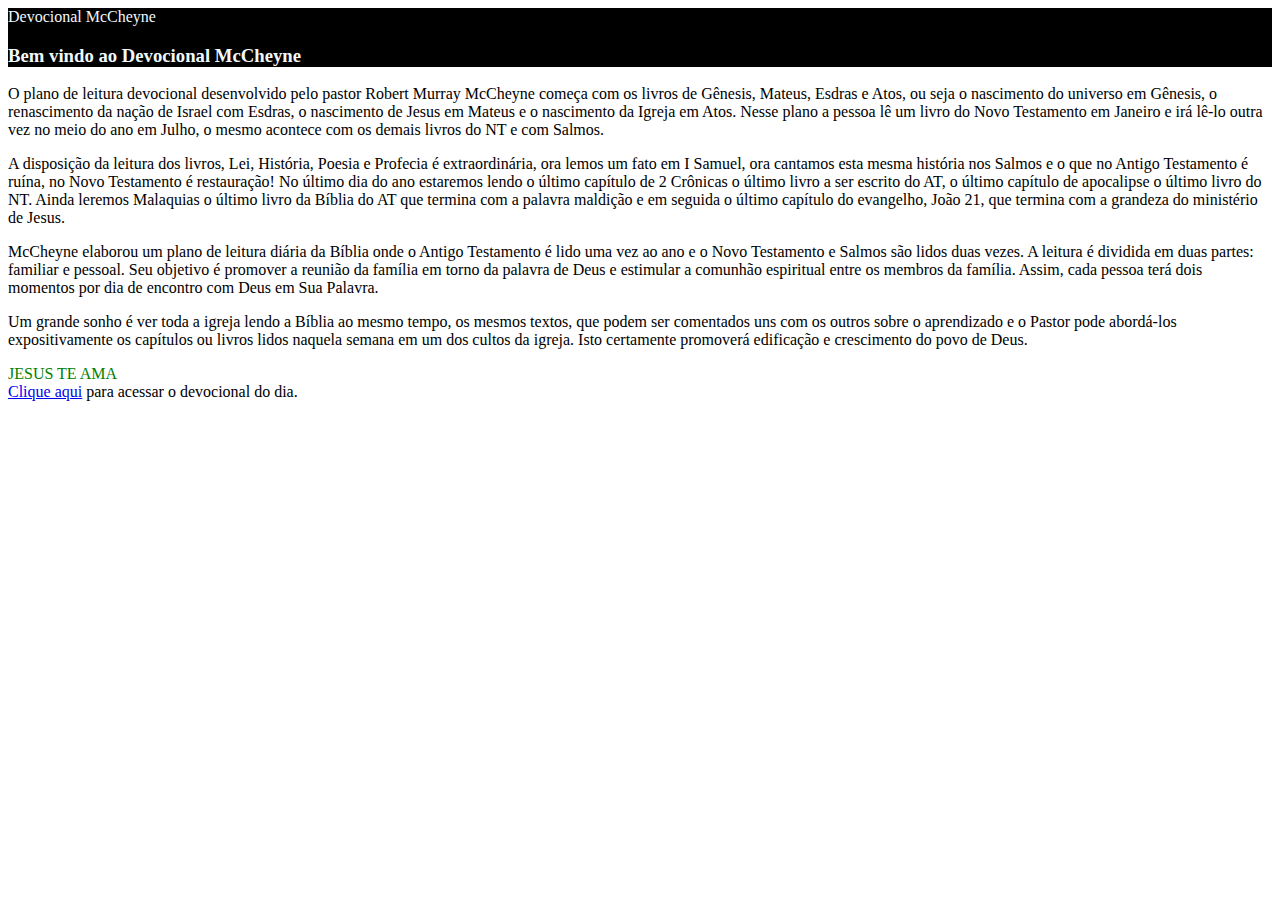
<file: index.html>
<!DOCTYPE html>
<html lang="en">

<head>
    <meta charset="UTF-8">
    <meta name="viewport" content="width=device-width, initial-scale=1.0">
    <link rel="stylesheet" href="assets/css/estilo.css">
    <title>Bem vindo</title>
</head>

<body>

    <div class="devocional"> 
        Devocional McCheyne
        <h3>Bem vindo ao Devocional McCheyne</h3>
    </div>


<p>
    O plano de leitura devocional desenvolvido pelo pastor Robert Murray McCheyne começa com os livros de Gênesis,
    Mateus, Esdras e Atos, ou seja o nascimento do universo em Gênesis, o renascimento da nação de Israel com Esdras, o
    nascimento de Jesus em Mateus e o nascimento da Igreja em Atos. Nesse plano a pessoa lê um livro do Novo Testamento
    em Janeiro e irá lê-lo outra vez no meio do ano em Julho, o mesmo acontece com os demais livros do NT e com Salmos.
</p>

    <p>A disposição da leitura dos livros, Lei, História, Poesia e Profecia é extraordinária, ora lemos um fato em I
        Samuel, ora cantamos esta mesma história nos Salmos e o que no Antigo Testamento é ruína, no Novo Testamento é
        restauração! No último dia do ano estaremos lendo o último capítulo de 2 Crônicas o último livro a ser escrito do
        AT, o último capítulo de apocalipse o último livro do NT. Ainda leremos Malaquias o último livro da Bíblia do AT que
        termina com a palavra maldição e em seguida o último capítulo do evangelho, João 21, que termina com a grandeza do
        ministério de Jesus.</p>

<p>    McCheyne elaborou um plano de leitura diária da Bíblia onde o Antigo Testamento é lido uma vez ao ano e o Novo
    Testamento e Salmos são lidos duas vezes. A leitura é dividida em duas partes: familiar e pessoal. Seu objetivo é
    promover a reunião da família em torno da palavra de Deus e estimular a comunhão espiritual entre os membros da
    família. Assim, cada pessoa terá dois momentos por dia de encontro com Deus em Sua Palavra. </p>

<p>
     Um grande sonho é ver toda a igreja lendo a Bíblia ao mesmo tempo, os mesmos textos, que podem ser comentados uns
    com os outros sobre o aprendizado e o Pastor pode abordá-los expositivamente os capítulos ou livros lidos naquela
    semana em um dos cultos da igreja. Isto certamente promoverá edificação e crescimento do povo de Deus.
</p>


<DIV class="jesus">JESUS TE AMA</DIV>
   <a href="devocionalMcheyne.html">Clique aqui</a> para acessar o devocional do dia.
</body>

</html>
</file>
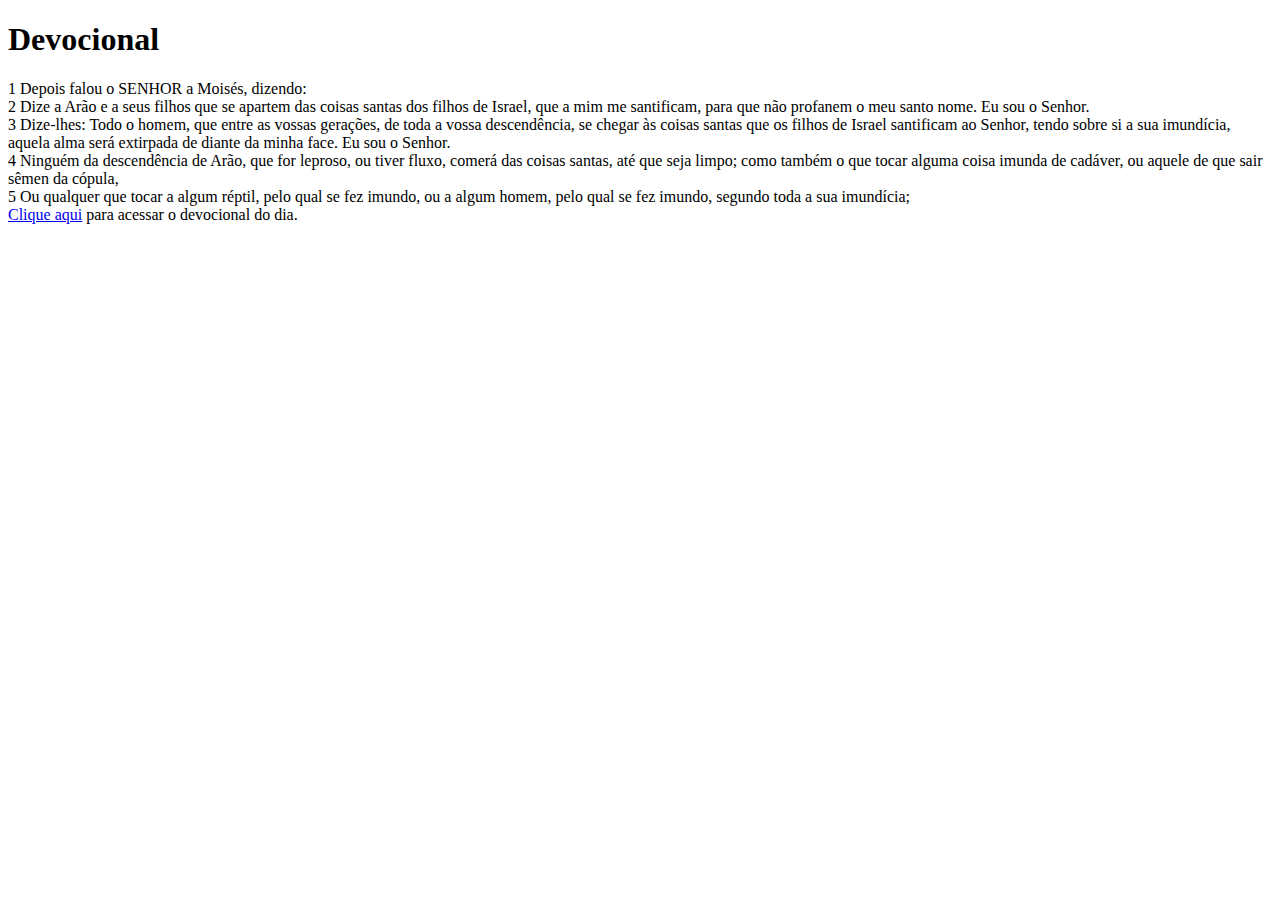
<file: devocionalMcheyne.html>
<!DOCTYPE html>
<html lang="en">
<head>
    <meta charset="UTF-8">
    <meta name="viewport" content="width=device-width, initial-scale=1.0">
    <title>Devocional</title>
</head>
<body>

    <h1>Devocional</h1>
    1 Depois falou o SENHOR a Moisés, dizendo: <br>
2 Dize a Arão e a seus filhos que se apartem das coisas santas dos filhos de Israel, que a mim me santificam, para que não profanem o meu santo nome. Eu sou o Senhor. <br>
3 Dize-lhes: Todo o homem, que entre as vossas gerações, de toda a vossa descendência, se chegar às coisas santas que os filhos de Israel santificam ao Senhor, tendo sobre si a sua imundícia, aquela alma será extirpada de diante da minha face. Eu sou o Senhor. <br>
4 Ninguém da descendência de Arão, que for leproso, ou tiver fluxo, comerá das coisas santas, até que seja limpo; como também o que tocar alguma coisa imunda de cadáver, ou aquele de que sair sêmen da cópula, <br>
5 Ou qualquer que tocar a algum réptil, pelo qual se fez imundo, ou a algum homem, pelo qual se fez imundo, segundo toda a sua imundícia;
    
<br>
<a href="index.html">Clique aqui</a> para acessar o devocional do dia.

</body>
</html>
</file>
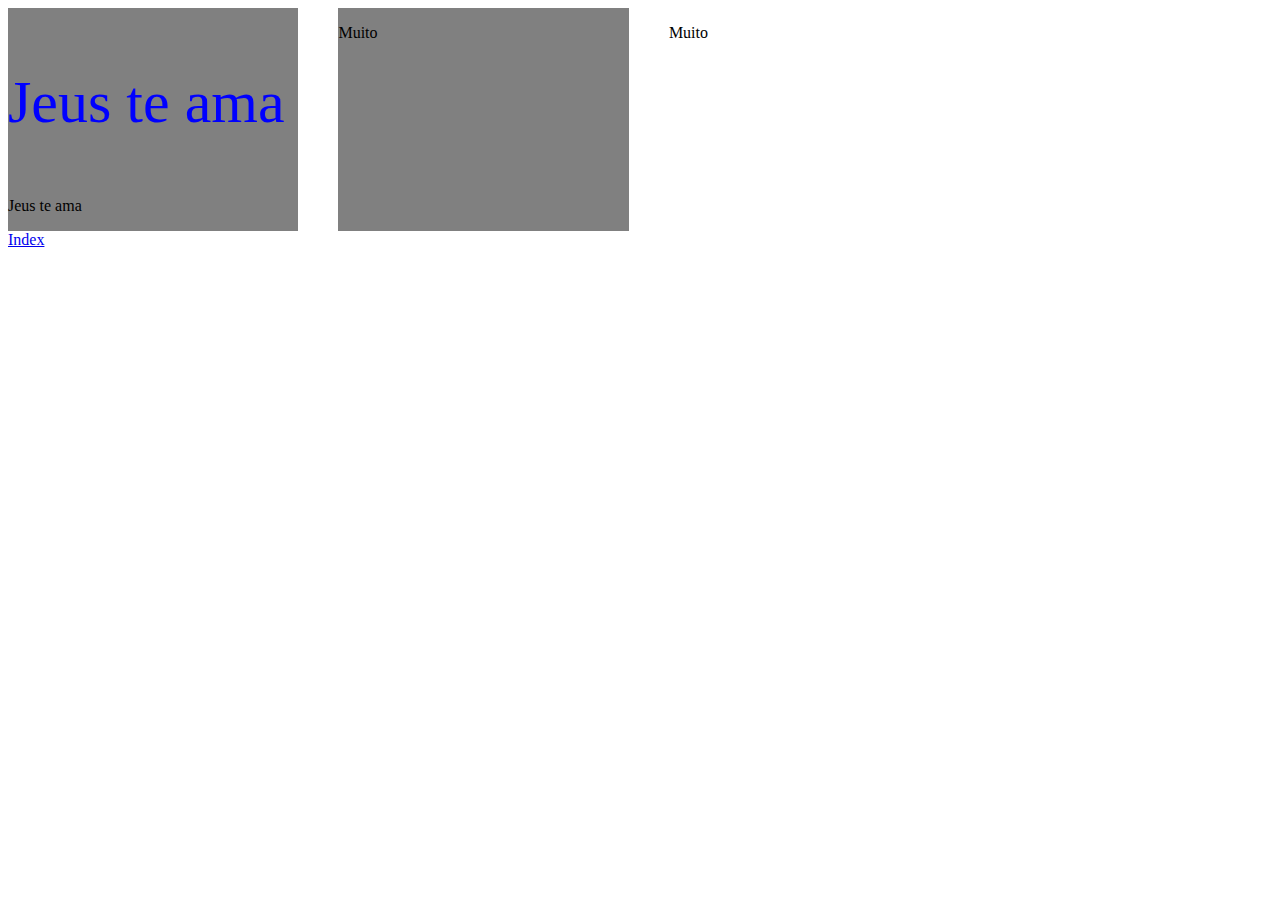
<file: jesus.html>
<html>

<head>
  <link rel="stylesheet" href="assets/css/jesus.css">
</head>

<body>
  <div class="container">
    <div class="caixa-texto">
      <p class="texto-grande">Jeus te ama</p>
      <p>Jeus te ama</p>
    </div>
    <div class="caixa-texto">
      <p>Muito</p>
    </div>
    <div class="caixa-texto-pequeno">
      <p>Muito</p>
    </div>
  </div>

  <a href="index.html">Index</a>
</body>

</html>
</file>
<file: assets/css/estilo.css>
.devocional{
    background-color: black;
    width: 100%;
    color: aliceblue;
}

.jesus{
    color: green;
}
</file>
<file: assets/css/jesus.css>
.container{
    width: 700px;
    display: flex;
    flex-direction: row;
    gap: 40px;
}
.caixa-texto{
    width: 300px;
    background-color: gray;
}

.caixa-texto .texto-grande{
    font-size: 60px;
    color: blue;
}
</file>
